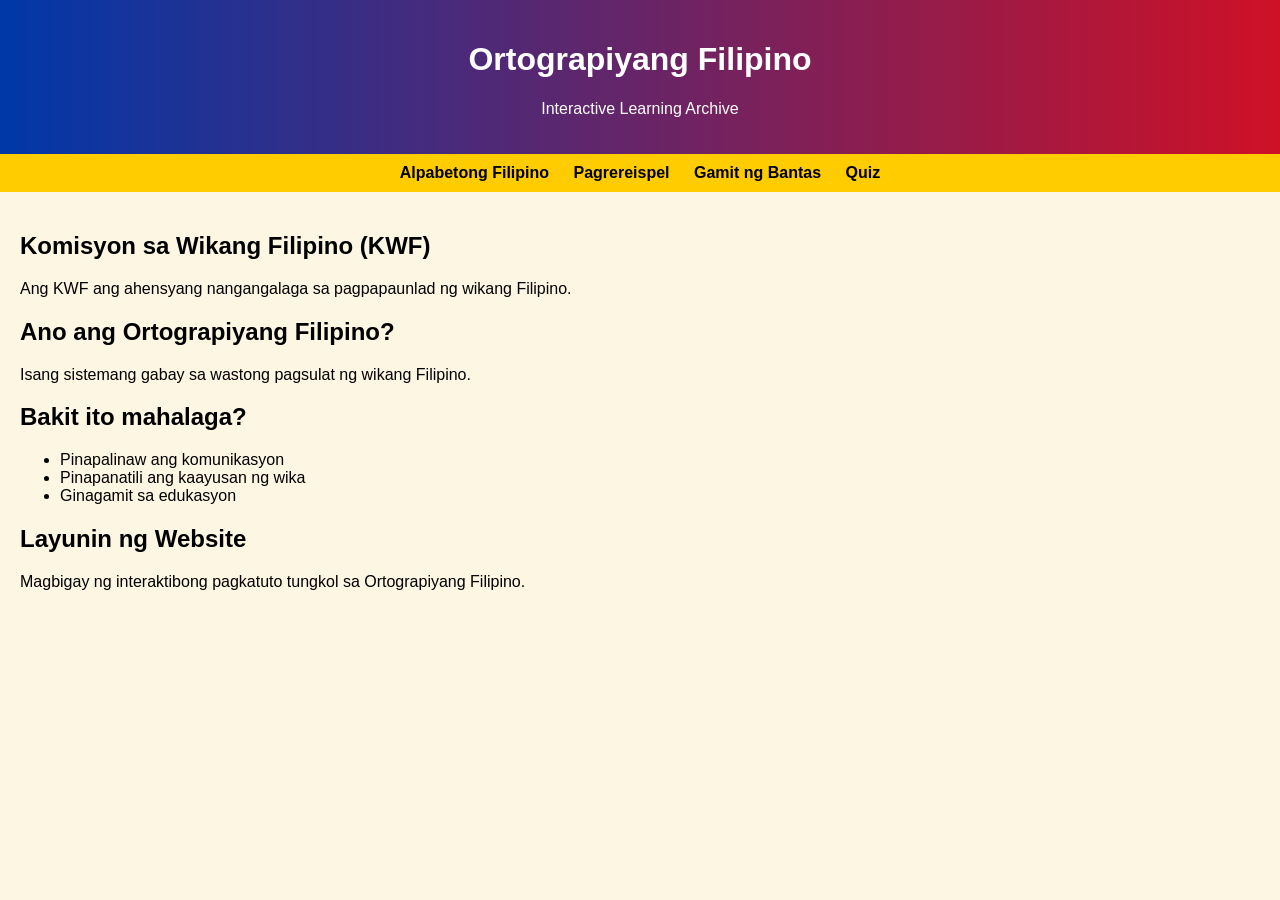
<file: index.html>
<!DOCTYPE html>
<html lang="tl">
<head>
    <meta charset="UTF-8">
    <title>Ortograpiyang Filipino Archive</title>
    <link rel="stylesheet" href="style.css">
</head>
<body>

<header>
    <h1>Ortograpiyang Filipino</h1>
    <p>Interactive Learning Archive</p>
</header>

<nav>
    <a href="folder1.html">Alpabetong Filipino</a>
    <a href="folder2.html">Pagrereispel</a>
    <a href="folder3.html">Gamit ng Bantas</a>
    <a href="quiz.html">Quiz</a>
</nav>

<section class="content">
    <h2>Komisyon sa Wikang Filipino (KWF)</h2>
    <p>Ang KWF ang ahensyang nangangalaga sa pagpapaunlad ng wikang Filipino.</p>

    <h2>Ano ang Ortograpiyang Filipino?</h2>
    <p>Isang sistemang gabay sa wastong pagsulat ng wikang Filipino.</p>

    <h2>Bakit ito mahalaga?</h2>
    <ul>
        <li>Pinapalinaw ang komunikasyon</li>
        <li>Pinapanatili ang kaayusan ng wika</li>
        <li>Ginagamit sa edukasyon</li>
    </ul>

    <h2>Layunin ng Website</h2>
    <p>Magbigay ng interaktibong pagkatuto tungkol sa Ortograpiyang Filipino.</p>
</section>

</body>
</html>
</file>
<file: style.css>
body {
    font-family: 'Segoe UI', sans-serif;
    margin: 0;
    background: #fdf6e3;
}

header {
    background: linear-gradient(to right, #0038a8, #ce1126);
    color: white;
    padding: 20px;
    text-align: center;
}

nav {
    background: #ffcc00;
    padding: 10px;
    text-align: center;
}

nav a {
    margin: 10px;
    text-decoration: none;
    font-weight: bold;
    color: black;
}

nav a:hover {
    color: #ce1126;
}

.content {
    padding: 20px;
}

.card {
    background: white;
    padding: 15px;
    margin: 15px 0;
    border-radius: 10px;
    box-shadow: 0 4px 8px rgba(0,0,0,0.1);
}

button {
    background: #0038a8;
    color: white;
    padding: 10px;
    border: none;
    border-radius: 5px;
}

button:hover {
    background: #ce1126;
}
</file>
